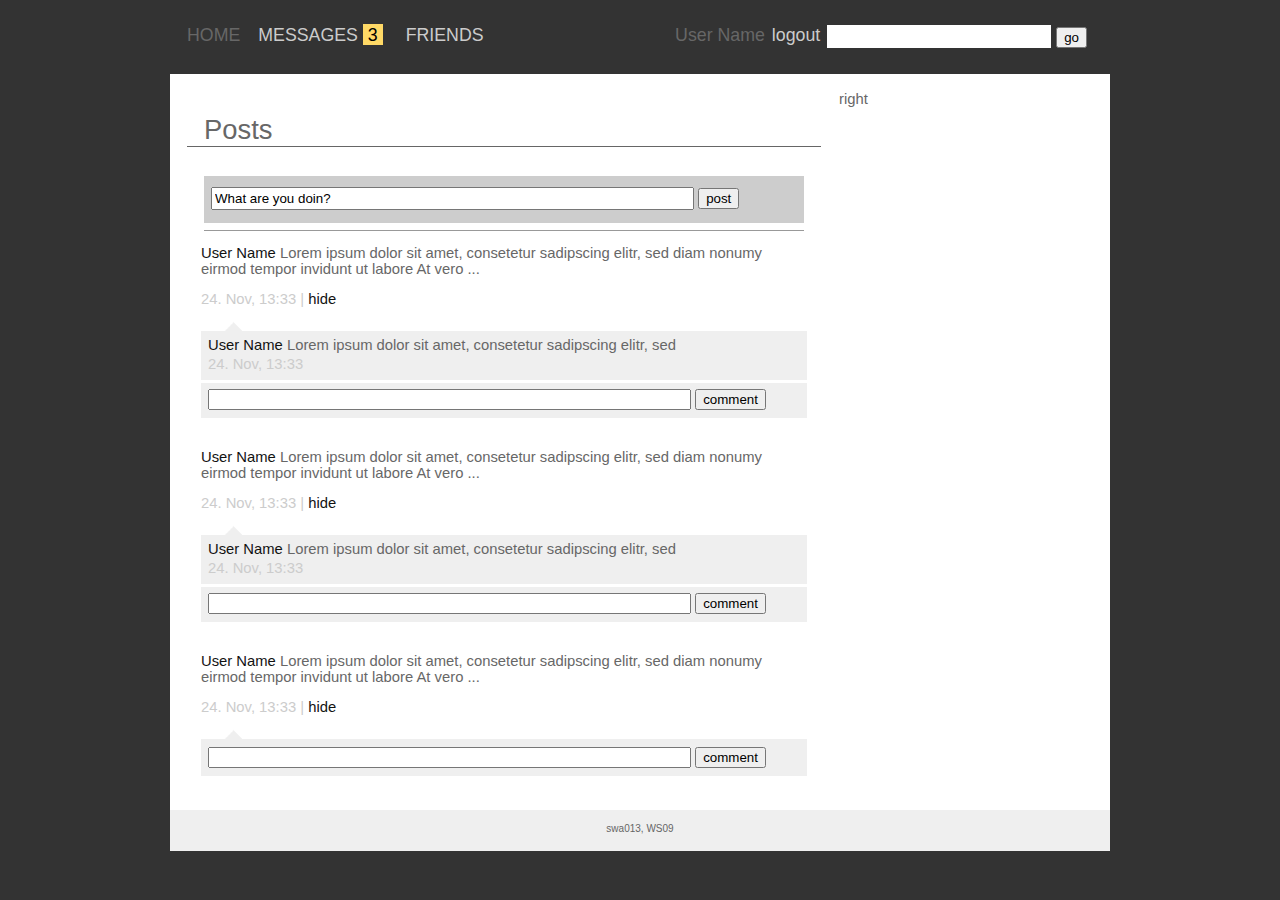
<file: app/views/html/index.html>
<!DOCTYPE html PUBLIC "-//W3C//DTD XHTML 1.0 Transitional//EN"
    "http://www.w3.org/TR/xhtml1/DTD/xhtml1-transitional.dtd">

<html xmlns="http://www.w3.org/1999/xhtml">
<head>
  <title>SWA Assignment 2</title>
  <meta http-equiv="content-type" content="text/html; charset=utf-8" />
  <link href="style.css" rel="stylesheet" type="text/css" />
</head>

<body>
	<div id="wrapper">
		<div id="header">
			<div id="menu">
				<ul id="menu_left">
					<li class="menu_list"><span>HOME</span></li>
					<li class="menu_list"><a href="#">MESSAGES <span>3</span></a></li>
					<li class="menu_list"><a href="#">FRIENDS</a></li>
				</ul>
				
				<ul id="menu_right">
					<li>
						<div id="search">
							<form action="#" method="get">
								<input type="text" value="" name="query" id="field_query" />
								<input type="submit" value="go" />
							</form>
						</div>
					</li>
					<!--<li><a href="#">login</a></li>-->
					<li><a href="#">logout</a></li>
					<li>User Name</li>
				</ul>
				<br style="clear: all;" />
			</div>
		</div>
		<div id="content">
			<div id="left">
				<h2>Posts</h2>
				<div id="poster">
					<div style="background: #cdcdcd; padding: 11px 7px 13px">
						<form action="#" method="get">
							<input type="text" value="What are you doin?" name="poster" id="field_poster" />
							<input type="submit" value="post" id="poster_submit" />
						</form>
					</div>
				</div>
				<div class="post">
					<div><span><a href="#">User Name</a></span> Lorem ipsum dolor sit amet, consetetur sadipscing elitr, sed diam nonumy eirmod tempor invidunt ut labore  At vero ...</div>
					<div class="meta">24. Nov, 13:33 | <a href="#">hide</a></div>
					<div class="comments">
						<ul>
							<li class="first_comment">
								<p><a href="#">User Name</a> Lorem ipsum dolor sit amet, consetetur sadipscing elitr, sed</p>
								<p class="meta">24. Nov, 13:33</p>
							</li>
							<li>
								<p>
									<form action="#" method="get">
										<input type="text" value="" name="comment" class="input_comment" />
										<input type="submit" value="comment" />
									</form>
								</p>
							</li>
						</ul>
					</div>
				</div>
				
				<div class="post">
					<div><span><a href="#">User Name</a></span> Lorem ipsum dolor sit amet, consetetur sadipscing elitr, sed diam nonumy eirmod tempor invidunt ut labore  At vero ...</div>
					<div class="meta">24. Nov, 13:33 | <a href="#">hide</a></div>
					<div class="comments">
						<ul>
							<li class="first_comment">
								<p><a href="#">User Name</a> Lorem ipsum dolor sit amet, consetetur sadipscing elitr, sed</p>
								<p class="meta">24. Nov, 13:33</p>
							</li>
							<li>
								<p>
									<form action="#" method="get">
										<input type="text" value="" name="comment" class="input_comment" />
										<input type="submit" value="comment" />
									</form>
								</p>
							</li>
						</ul>
					</div>
				</div>
				
				<div class="post">
					<div><span><a href="#">User Name</a></span> Lorem ipsum dolor sit amet, consetetur sadipscing elitr, sed diam nonumy eirmod tempor invidunt ut labore  At vero ...</div>
					<div class="meta">24. Nov, 13:33 | <a href="#">hide</a></div>
					<div class="comments">
						<ul>
							<li class="first_comment">
								<p>
									<form action="#" method="get">
										<input type="text" value="" name="comment" class="input_comment" />
										<input type="submit" value="comment" />
									</form>
								</p>
							</li>
						</ul>
					</div>
				</div>
				
			</div>
			<div id="right">right</div>
		</div>
		<br clear="all"/>
		<div id="footer">
			<div>
				swa013, WS09
			</div>
		</div>
	</div>
</body>
</html>
</file>
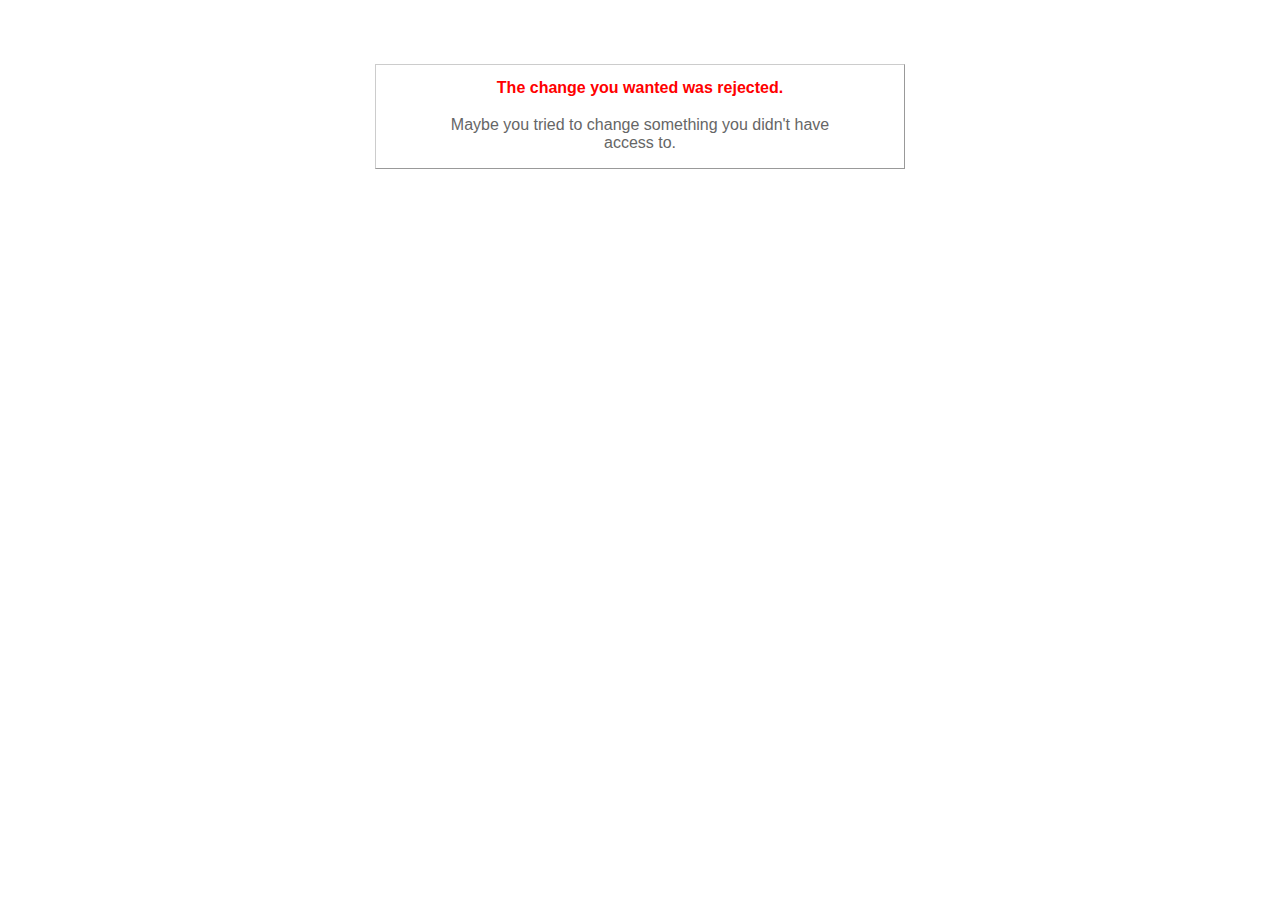
<file: public/422.html>
<!DOCTYPE html PUBLIC "-//W3C//DTD XHTML 1.0 Transitional//EN"
       "http://www.w3.org/TR/xhtml1/DTD/xhtml1-transitional.dtd">

<html xmlns="http://www.w3.org/1999/xhtml" xml:lang="en" lang="en">

<head>
  <meta http-equiv="content-type" content="text/html; charset=UTF-8" />
  <title>The change you wanted was rejected (422)</title>
	<style type="text/css">
		body { background-color: #fff; color: #666; text-align: center; font-family: arial, sans-serif; }
		div.dialog {
			width: 25em;
			padding: 0 4em;
			margin: 4em auto 0 auto;
			border: 1px solid #ccc;
			border-right-color: #999;
			border-bottom-color: #999;
		}
		h1 { font-size: 100%; color: #f00; line-height: 1.5em; }
	</style>
</head>

<body>
  <!-- This file lives in public/422.html -->
  <div class="dialog">
    <h1>The change you wanted was rejected.</h1>
    <p>Maybe you tried to change something you didn't have access to.</p>
  </div>
</body>
</html>
</file>
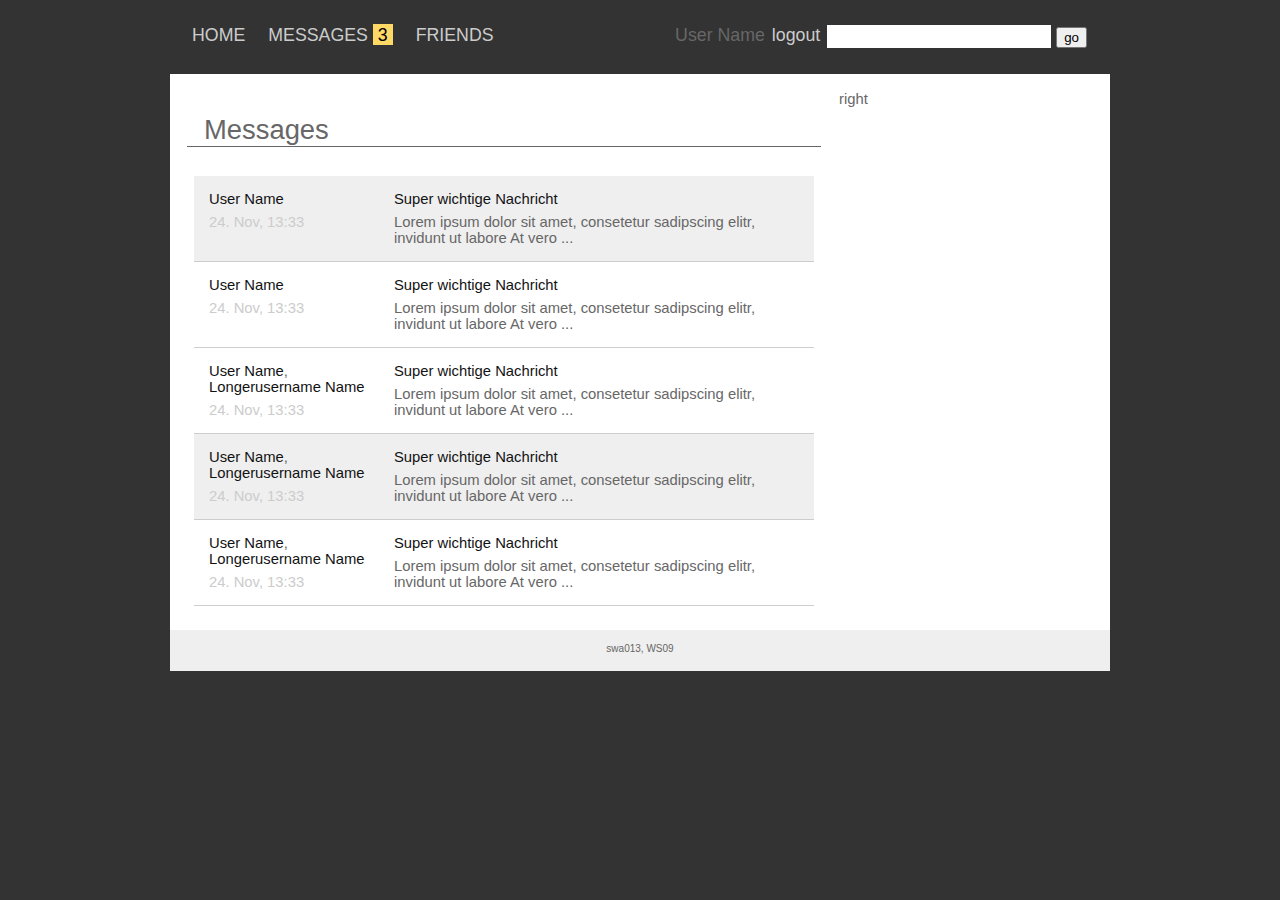
<file: app/views/html/message.html>
<!DOCTYPE html PUBLIC "-//W3C//DTD XHTML 1.0 Transitional//EN"
    "http://www.w3.org/TR/xhtml1/DTD/xhtml1-transitional.dtd">

<html xmlns="http://www.w3.org/1999/xhtml">
<head>
  <title>SWA Assignment 2</title>
  <meta http-equiv="content-type" content="text/html; charset=utf-8" />
  <link href="style.css" rel="stylesheet" type="text/css" />
</head>

<body>
	<div id="wrapper">
		<div id="header">
			<div id="menu">
				<ul id="menu_left">
					<li class="menu_list"><a href="#">HOME</a></li>
					<li class="menu_list"><a href="#">MESSAGES <span>3</span></a></li>
					<li class="menu_list"><a href="#">FRIENDS</a></li>
				</ul>
				
				<ul id="menu_right">
					<li>
						<div id="search">
							<form action="#" method="get">
								<input type="text" value="" name="query" id="field_query" />
								<input type="submit" value="go" />
							</form>
						</div>
					</li>
					<!--<li><a href="#">login</a></li>-->
					<li><a href="#">logout</a></li>
					<li>User Name</li>
					
				</ul>
			</div>
		</div>
		<div id="content">
			<div id="left">
				<h2>Messages</h2>
				<!--<div id="poster">
					<form action="#" method="get">
						<div><input type="text" value="" name="poster" id="field_poster" /></div>
						<input type="submit" value="post" id="poster_submit" />
					</form>
					<br style="clear: all" />
				</div>-->
				<div id="messages">
					<div class="message unread" id="msg_1">
						<table>
							<tbody>
								<tr>
									<td class="message_from">
										<div><a href="#">User Name</a></div>
										<div class="meta" style="padding-top: 0!important">24. Nov, 13:33</div>
									</td>
									<td>
										<div class="subject"><a href="#">Super wichtige Nachricht</a></div>
										<div class="message_content">Lorem ipsum dolor sit amet, consetetur sadipscing elitr, invidunt ut labore  At vero ...</div>
									</td>
								</tr>
							</tbody>
						</table>
					</div>
					
					<div class="message"  id="msg_2">
						<table>
							<tbody>
								<tr>
									<td class="message_from">
										<div><a href="#">User Name</a></div>
										<div class="meta" style="padding-top: 0!important">24. Nov, 13:33</div>
									</td>
									<td>
										<div class="subject"><a href="#">Super wichtige Nachricht</a></div>
										<div class="message_content">Lorem ipsum dolor sit amet, consetetur sadipscing elitr, invidunt ut labore  At vero ...</div>
									</td>
								</tr>
							</tbody>
						</table>
					</div>
					
					<div class="message"  id="msg_3">
						<table>
							<tbody>
								<tr>
									<td class="message_from">
										<div><a href="#">User Name</a>, <a href="#">Longerusername Name</a></div>
										<div class="meta" style="padding-top: 0!important">24. Nov, 13:33</div>
									</td>
									<td>
										<div class="subject"><a href="#">Super wichtige Nachricht</a></div>
										<div class="message_content">Lorem ipsum dolor sit amet, consetetur sadipscing elitr, invidunt ut labore  At vero ...</div>
									</td>
								</tr>
							</tbody>
						</table>
					</div>
					
					<div class="message unread"  id="msg_4">
						<table>
							<tbody>
								<tr>
									<td class="message_from">
										<div><a href="#">User Name</a>, <a href="#">Longerusername Name</a></div>
										<div class="meta" style="padding-top: 0!important">24. Nov, 13:33</div>
									</td>
									<td>
										<div class="subject"><a href="#">Super wichtige Nachricht</a></div>
										<div class="message_content">Lorem ipsum dolor sit amet, consetetur sadipscing elitr, invidunt ut labore  At vero ...</div>
									</td>
								</tr>
							</tbody>
						</table>
					</div>
					
					<div class="message"  id="msg_5">
						<table>
							<tbody>
								<tr>
									<td class="message_from">
										<div><a href="#">User Name</a>, <a href="#">Longerusername Name</a></div>
										<div class="meta" style="padding-top: 0!important">24. Nov, 13:33</div>
									</td>
									<td>
										<div class="subject"><a href="#">Super wichtige Nachricht</a></div>
										<div class="message_content">Lorem ipsum dolor sit amet, consetetur sadipscing elitr, invidunt ut labore  At vero ...</div>
									</td>
								</tr>
							</tbody>
						</table>
					</div>
				</div>
			</div>
			<div id="right">right</div>
		</div>
		<br clear="all"/>
		<div id="footer">
			<div>
				swa013, WS09
			</div>
		</div>
	</div>
</body>
</html>
</file>
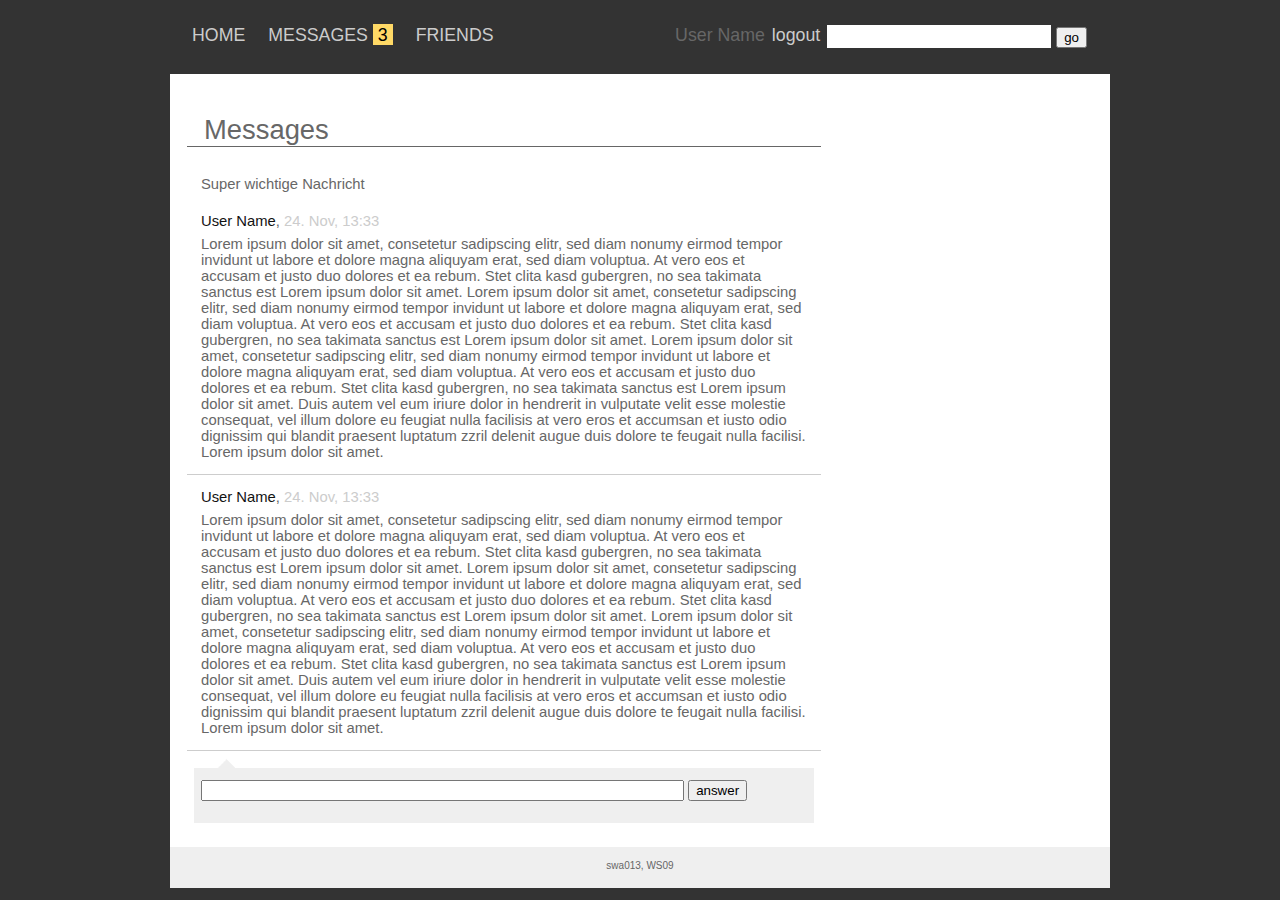
<file: app/views/html/message_detail.html>
<!DOCTYPE html PUBLIC "-//W3C//DTD XHTML 1.0 Transitional//EN"
    "http://www.w3.org/TR/xhtml1/DTD/xhtml1-transitional.dtd">

<html xmlns="http://www.w3.org/1999/xhtml">
<head>
  <title>SWA Assignment 2</title>
  <meta http-equiv="content-type" content="text/html; charset=utf-8" />
  <link href="style.css" rel="stylesheet" type="text/css" />
</head>

<body>
	<div id="wrapper">
		<div id="header">
			<div id="menu">
				<ul id="menu_left">
					<li class="menu_list"><a href="#">HOME</a></li>
					<li class="menu_list"><a href="#">MESSAGES <span>3</span></a></li>
					<li class="menu_list"><a href="#">FRIENDS</a></li>
				</ul>
				
				<ul id="menu_right">
					<li>
						<div id="search">
							<form action="#" method="get">
								<input type="text" value="" name="query" id="field_query" />
								<input type="submit" value="go" />
							</form>
						</div>
					</li>
					<!--<li><a href="#">login</a></li>-->
					<li><a href="#">logout</a></li>
					<li>User Name</li>
					
				</ul>
			</div>
		</div>
		<div id="content">
			<div id="left">
				<h2>Messages</h2>
				<div class="subject" style="padding-left: 14px!important">Super wichtige Nachricht</div>
				<div class="message">
					<div><a href="#">User Name</a>, <span class="meta" style="padding-top: 0!important">24. Nov, 13:33</span></div>
					<div class="message_content">
						Lorem ipsum dolor sit amet, consetetur sadipscing elitr, sed diam nonumy eirmod tempor invidunt ut 
						labore et dolore magna aliquyam erat, sed diam voluptua. At vero eos et accusam et justo duo dolores 
						et ea rebum. Stet clita kasd gubergren, no sea takimata sanctus est Lorem ipsum dolor sit amet. Lorem 
						ipsum dolor sit amet, consetetur sadipscing elitr, sed diam nonumy eirmod tempor invidunt ut labore et 
						dolore magna aliquyam erat, sed diam voluptua. At vero eos et accusam et justo duo dolores et ea rebum. 
						Stet clita kasd gubergren, no sea takimata sanctus est Lorem ipsum dolor sit amet. Lorem ipsum dolor 
						sit amet, consetetur sadipscing elitr, sed diam nonumy eirmod tempor invidunt ut labore et dolore 
						magna aliquyam erat, sed diam voluptua. At vero eos et accusam et justo duo dolores et ea rebum. 
						Stet clita kasd gubergren, no sea takimata sanctus est Lorem ipsum dolor sit amet.   
						Duis autem vel eum iriure dolor in hendrerit in vulputate velit esse molestie consequat, vel illum 
						dolore eu feugiat nulla facilisis at vero eros et accumsan et iusto odio dignissim qui blandit 
						praesent luptatum zzril delenit augue duis dolore te feugait nulla facilisi. Lorem ipsum dolor sit 
						amet.
					</div>			
				</div>
				
				<div class="message">
					<div><a href="#">User Name</a>, <span class="meta" style="padding-top: 0!important">24. Nov, 13:33</span></div>
					<div class="message_content">
						Lorem ipsum dolor sit amet, consetetur sadipscing elitr, sed diam nonumy eirmod tempor invidunt ut 
						labore et dolore magna aliquyam erat, sed diam voluptua. At vero eos et accusam et justo duo dolores 
						et ea rebum. Stet clita kasd gubergren, no sea takimata sanctus est Lorem ipsum dolor sit amet. Lorem 
						ipsum dolor sit amet, consetetur sadipscing elitr, sed diam nonumy eirmod tempor invidunt ut labore et 
						dolore magna aliquyam erat, sed diam voluptua. At vero eos et accusam et justo duo dolores et ea rebum. 
						Stet clita kasd gubergren, no sea takimata sanctus est Lorem ipsum dolor sit amet. Lorem ipsum dolor 
						sit amet, consetetur sadipscing elitr, sed diam nonumy eirmod tempor invidunt ut labore et dolore 
						magna aliquyam erat, sed diam voluptua. At vero eos et accusam et justo duo dolores et ea rebum. 
						Stet clita kasd gubergren, no sea takimata sanctus est Lorem ipsum dolor sit amet.   
						Duis autem vel eum iriure dolor in hendrerit in vulputate velit esse molestie consequat, vel illum 
						dolore eu feugiat nulla facilisis at vero eros et accumsan et iusto odio dignissim qui blandit 
						praesent luptatum zzril delenit augue duis dolore te feugait nulla facilisi. Lorem ipsum dolor sit 
						amet.
					</div>			
				</div>
				
				<div>
					<div class="answer">
						<p>
						<form action="#" method="get">
							<input type="text" value="" name="comment" class="input_answer" />
							<input type="submit" value="answer" />
						</form>
						</p>
					</div>
				</div>
				
			</div>
			<div id="right">&nbsp;</div>
		</div>
		<br clear="all"/>
		<div id="footer">
			<div>
				swa013, WS09
			</div>
		</div>
	</div>
</body>
</html>
</file>
<file: app/views/html/style.css>
body{
	background: #333;
	font-family:Helvetica,Arial,sans-serif;
	font-size:92.5%;
	font-size-adjust:none;
	font-stretch:normal;
	font-style:normal;
	font-variant:normal;
	font-weight:normal;
	line-height:normal;
	position:relative;
	padding: 0;	
	align: auto;
	v-align: top;
}

table{
	border-collapse:collapse;
	width:100%;
}

table,tr,td{ 
	align: left;
	vertical-align: top; 
}

#wrapper{ 
	background:#FFFFFF none repeat scroll 0 0;
	margin:0 auto;
	width:940px;
	color: #676767;
}

#header{
	width: 907px;
	height: 49px;
	padding: 17px;
	padding-bottom: 0!important;
	background: #333;
	vertical-align: bottom!important;
}

#menu {
	font-size: 120%;
	padding-bottom: 0!important;
	vertical-align: bottom;
	position: relative;
}


#left{
	float:left;
	padding: 17px 7px 17px 17px;
	position:relative;
	width:634px;
}

/*.post, .meta, .message, .message_from, .message_content{ padding: 7px; }*/
#left div{ padding: 7px; }

#right{
	float:right;
	padding:17px 17px 17px 10px;
	width:254px;
}

#footer {
	background: #efefef;
	color:#666666;
	font-size:10px;
	text-align:center;
	width:100%;
}

#footer div{
	padding: 13px 17px 17px;
}

ul {
	list-style-type:none;
	margin:0;
	padding:0;
}

/* MENU *****************/

#menu a, #menu a:link{
	color: #ccc;
}

.menu_list{
	float:left;
}

#menu_right{
	float: right;
}

#menu_left li{
	margin-right: 13px;
	paddidng-top: 13px;
}

#menu_right li.last{
	margin-right: 0;
}

#menu_right li{
	float: right;
	margin: 0 7px 0 0;
}

span.active{
	background: #454545!important;
	color: #ccc;
	padding: 5px!important;
}

.menu_list a{ padding: 5px!important; }

.menu_list a span{
	padding: 1px 5px 0;
	background: #ffd966;
	color: #000;
}



/* CONTENT ******************/
h2 {
	font-weight: normal;
	font-size: 185%;
	border-bottom: 1px solid #666;
	padding-left: 17px;
}

a, a:link {
	color:#121212;
	text-decoration:none;
}

a:hover {
	text-decoration:underline;
}

/* SEARCH ******************/
#field_query{
	border: none;
	margin-top: -3;
	padding: 2px;
	font-size: 92.5%;
}

/* POSTS ******************/
#poster{
	border-bottom: 1px solid #999;
	margin: 0 17px;
	padding-left: 0!important;
	padding-right: 0!important;
}

#field_poster{
	width: 475px;
	padding: 2px;
}

#poster_submit{
	/*margin: 0 0 0 493px;*/
}

.post{ }
.meta{ color: #ccc; }

/* COMMENTS ******************/
.comments li{
	background: #efefef;
	padding: 3px 7px 5px;
	margin: 0 0 3px;
}
.comments li.first_comment{
	padding-top: 15px;
	background:#efefef url(img/first_comment.gif) top left repeat-x;
}
.comments p{
	padding: 0;
	margin: 1px 0 3px;
}
.input_comment{
	width: 475px;
}

/* MESSAGE ***************/
.message{
	border-bottom: 1px solid #cdcdcd;
}

.message_from{
	width: 183px;
}

.message_subject a, .message_subject{
	font-weight: bold;
}

.message_content{
	padding-top: 0!important;
}

.unread{ background: #efefef; }

.answer{
	padding-top: 15px;
	background:#efefef url(img/first_comment.gif) top left repeat-x;
}

.input_answer{width: 475px; }

/* FRIENDS ************/
.friend{
	border-bottom: 1px solid #cdcdcd;
}

.delete{ float:right; }
</file>
